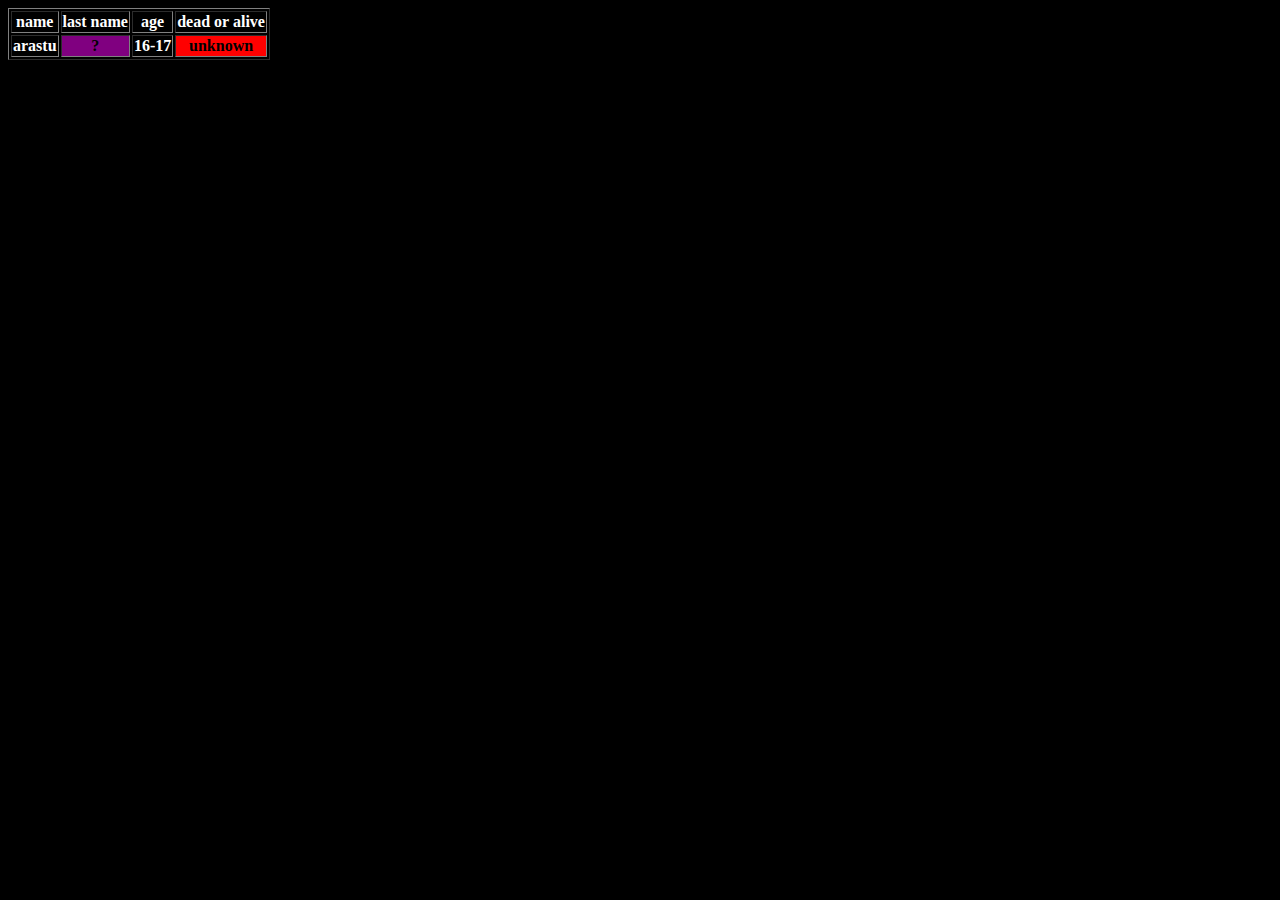
<file: jenx/index.html>
<!DOCTYPE html>
<html style="background-color: black;">
    <head><title>EBLIS</title></head>
    <body>
<table border="1">
    <tr>
        <th style="color: white;">name</th>
        <th style="color: white;">last name</th>
        <th style="color: white;">age</th>
        <th style="color: white;">dead or alive</th>
    </tr>
    <tr>
        <th style="color: white;">arastu</th>
        <th style="background-color: purple;">?</th>
        <th style="color: white;">16-17</th>
        <th style="background-color: red;">unknown</th>
    </tr>
</table>
    </body>
</html>
</file>
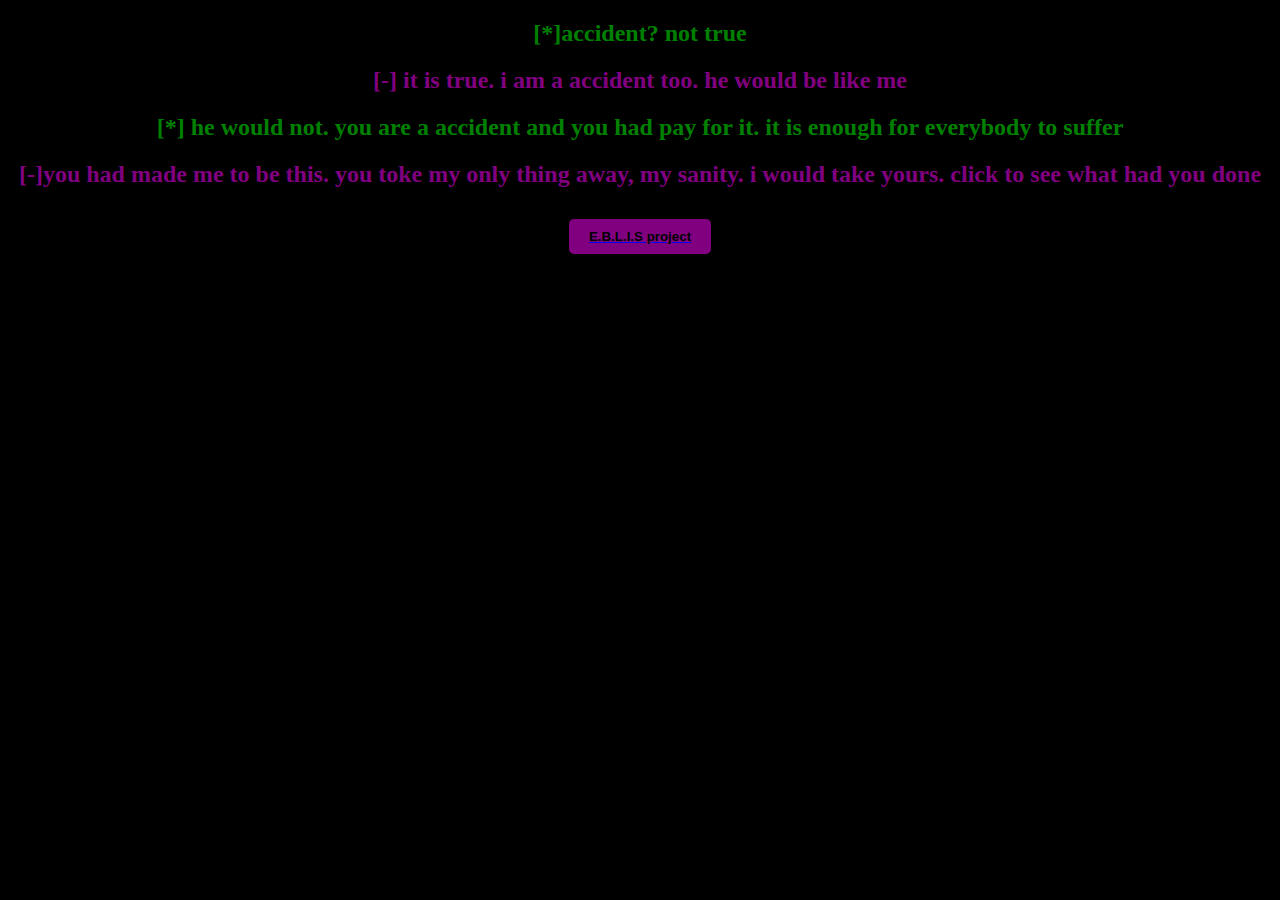
<file: jenx/T.E.C.html>
<!DOCTYPE html>
<html style="background-color: black;"></html>
    <head>
        <title>T.E.C</title>
        <link rel="stylesheet" href="style.css">
    </head>
    <body>
        <H2 style="color: green; text-align: center;">[*]accident? not true</H2>
<h2 style="color: purple;text-align: center;" >[-] it is true. i am a accident too. he would be like me</h2>
<h2 style="color: green;text-align: center;"> [*] he would not. you are a accident and you had pay for it. it is enough for everybody to suffer</h2>
<h2 style="color: purple;text-align: center;">[-]you had made me to be this. you toke my only thing away, my sanity. i would take yours. click to see what had you done
</h2>
<div>
    <a href="index.html"><button>E.B.L.I.S project</button></a>
</div>
    </body>
</html>
</file>
<file: jenx/style.css>
div {
    height:500px;
    padding:10px;
    border:1px solid black;
}

button{
    background-color: purple;
    color: black;
    font-weight: bold;
    border: none;
    border-radius: 5px;
    padding: 10px 20px;
    display: block;
    margin:0 auto;
}
</file>
